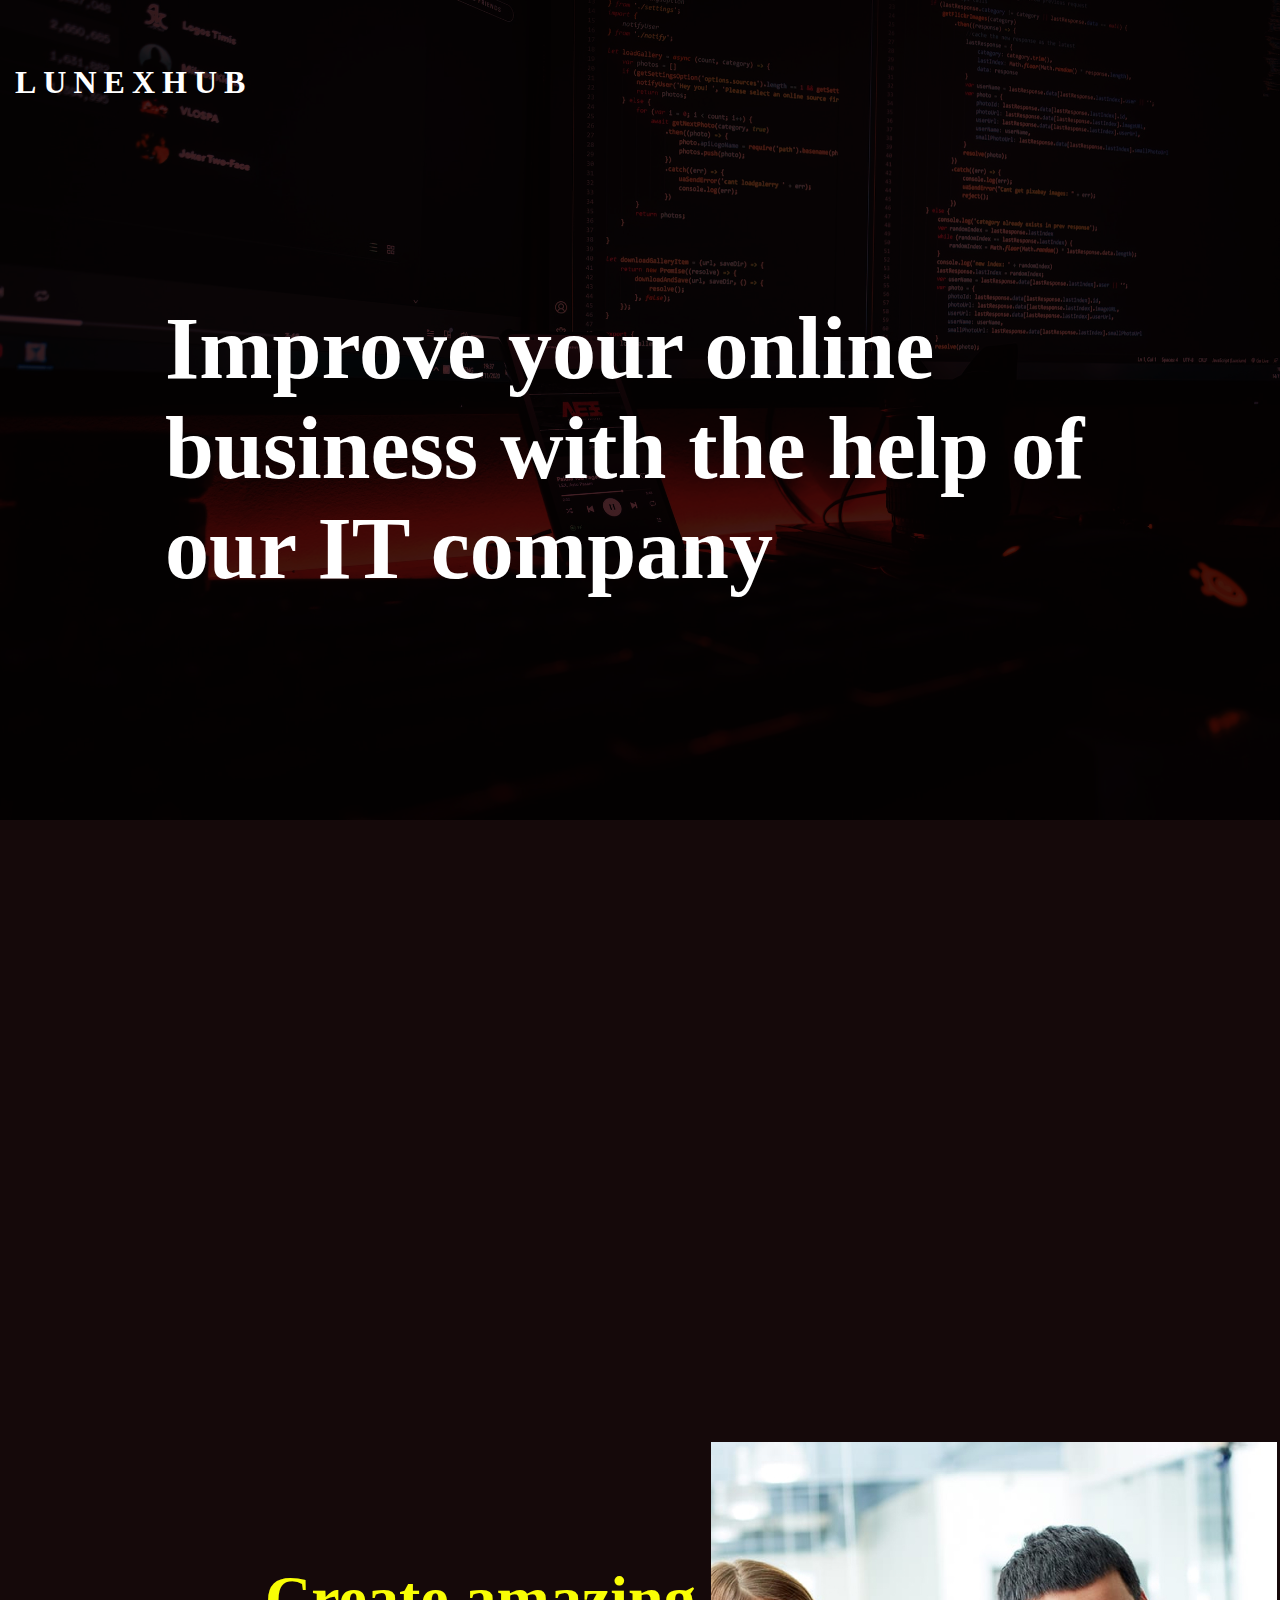
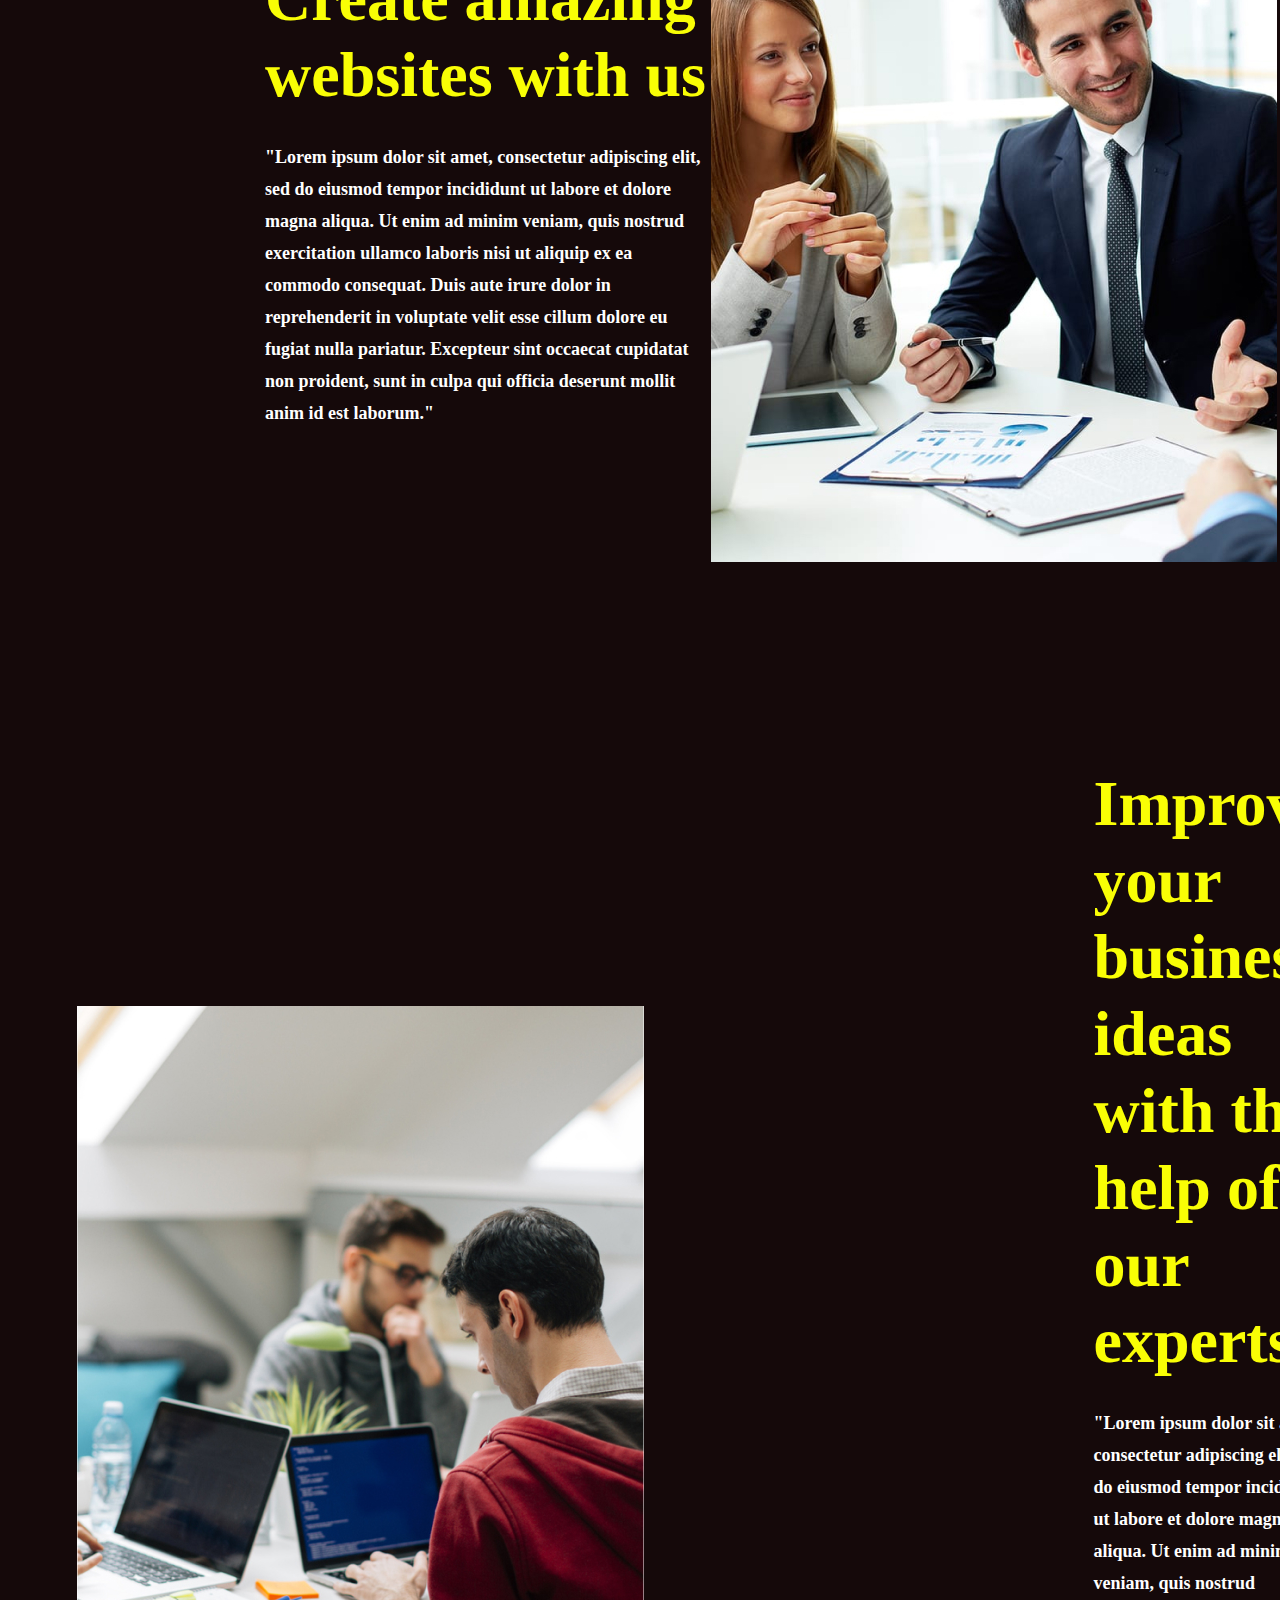
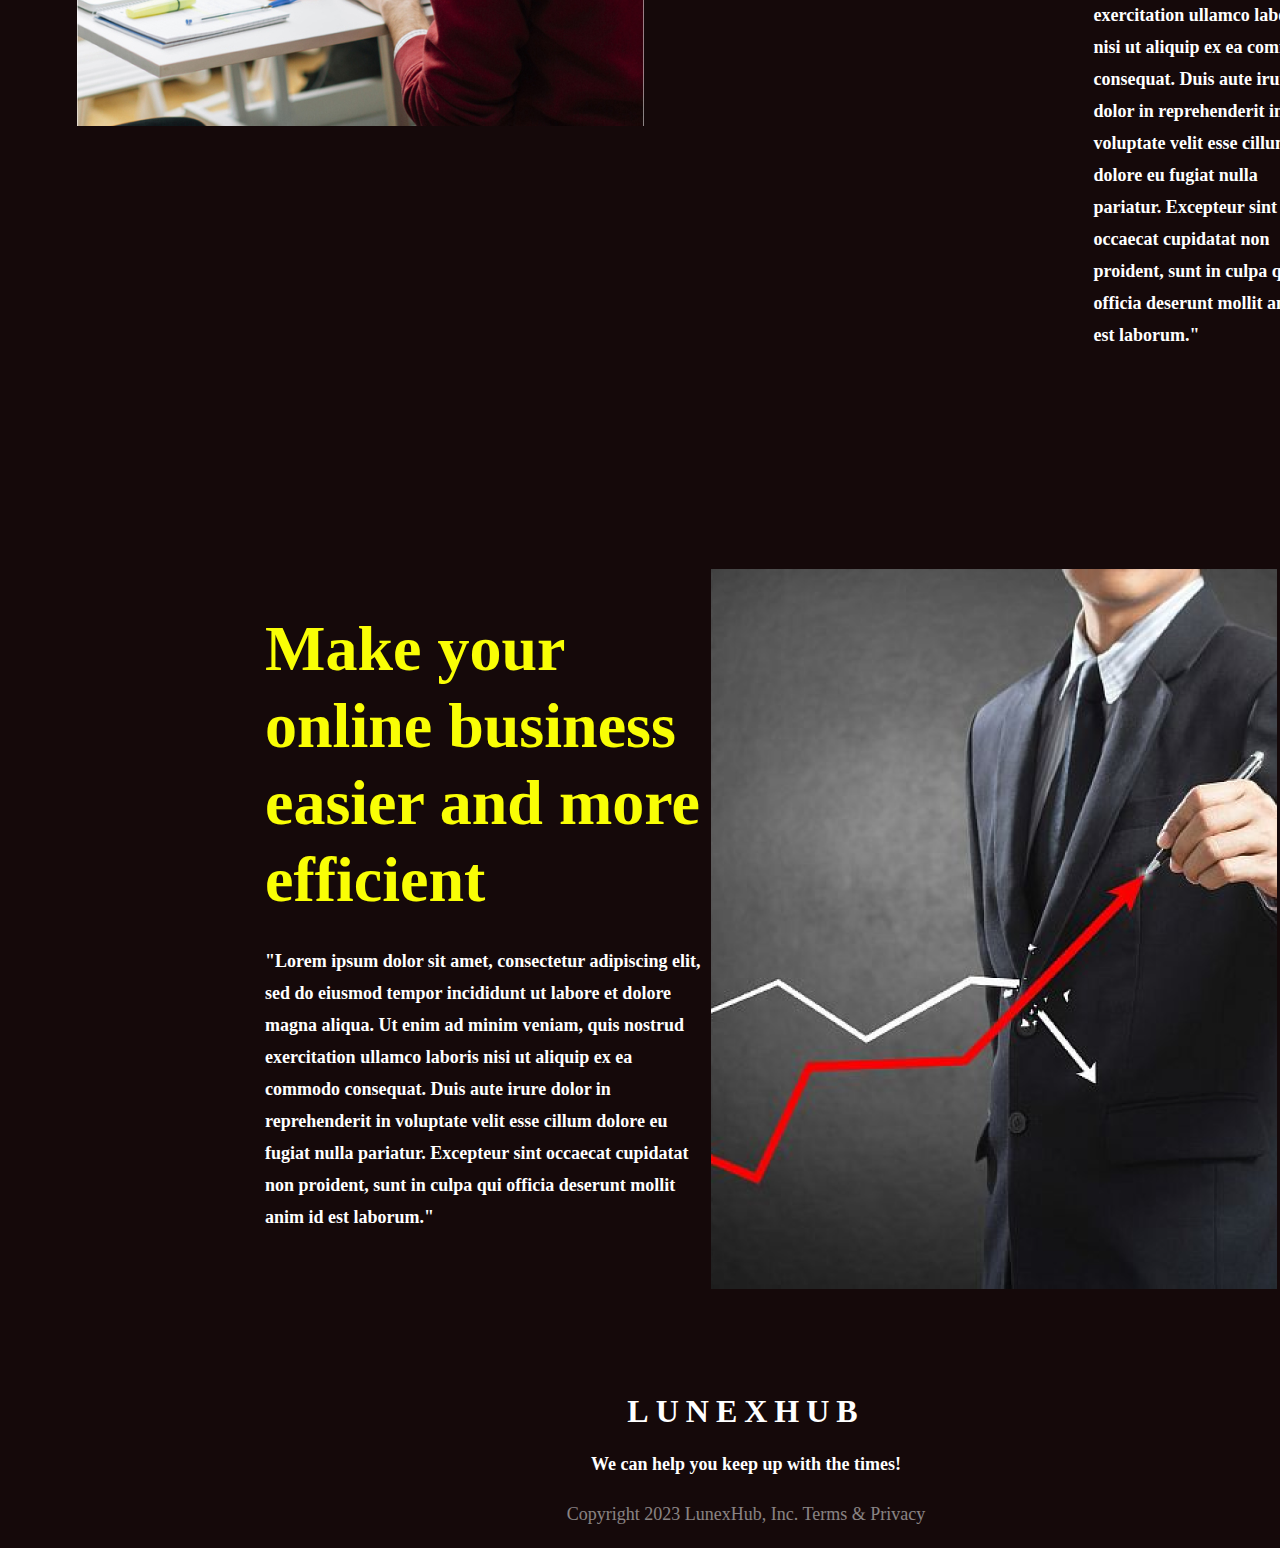
<file: index.html>
<!DOCTYPE html>
<html lang="en">
<head>
    <meta charset="UTF-8">
    <meta name="viewport" content="width=device-width, initial-scale=1.0">
    <title>LunexHub</title>
    <link rel="stylesheet" href="./css/main.css">
</head>
<body>

<header class="header">
    <nav class="nav-wrapper">
        <div class="container-wide">
            <div class="row space-between">
                <div class="logo">LUNEXHUB</div>
                <div class="nav">
                    <ul>
                        <li><a href="#">GitHub</a></li>
                        <li><a href="#">About us</a></li>
                        <li><a href="#">Blog</a></li>
                    </ul>
                </div>
        </div>
        </div>
    </nav>

    <a href="Authorization.html" class="hero">
        <h1 class="hero-title">
        Improve your online business with the help of our IT company</h1>
    </a>
    </div>
</header>

<main>
    <div class="container">
        <article class="article">
            <div class="article-text">
                <div class="article-title">
                    Create amazing websites with us
                </div>
                <p>
                    "Lorem ipsum dolor sit amet, consectetur adipiscing elit, sed do eiusmod tempor incididunt ut labore et dolore magna aliqua. Ut enim ad minim veniam, quis nostrud exercitation ullamco laboris nisi ut aliquip ex ea commodo consequat. Duis aute irure dolor in reprehenderit in voluptate velit esse cillum dolore eu fugiat nulla pariatur. Excepteur sint occaecat cupidatat non proident, sunt in culpa qui officia deserunt mollit anim id est laborum."
                </p>
            </div>
            <div class="article-img">
                <img src="./img/pictures/image_1.jpg" alt="Create amazing websites with us">
            </article>

            <article class="article">
                <div class="article-text">
                    <div class="article-title">
                        Improve your business ideas with the help of our experts
                    </div>
                    <p>
                        "Lorem ipsum dolor sit amet, consectetur adipiscing elit, sed do eiusmod tempor incididunt ut labore et dolore magna aliqua. Ut enim ad minim veniam, quis nostrud exercitation ullamco laboris nisi ut aliquip ex ea commodo consequat. Duis aute irure dolor in reprehenderit in voluptate velit esse cillum dolore eu fugiat nulla pariatur. Excepteur sint occaecat cupidatat non proident, sunt in culpa qui officia deserunt mollit anim id est laborum."
                    </p>
                </div>
                <div class="article-img">
                    <img src="./img/pictures/image_2.jpg" alt="Create amazing websites with us">
                </article>

                <article class="article">
                    <div class="article-text">
                        <div class="article-title">
                            Make your online business easier and more efficient 
                        </div>
                        <p>
                            "Lorem ipsum dolor sit amet, consectetur adipiscing elit, sed do eiusmod tempor incididunt ut labore et dolore magna aliqua. Ut enim ad minim veniam, quis nostrud exercitation ullamco laboris nisi ut aliquip ex ea commodo consequat. Duis aute irure dolor in reprehenderit in voluptate velit esse cillum dolore eu fugiat nulla pariatur. Excepteur sint occaecat cupidatat non proident, sunt in culpa qui officia deserunt mollit anim id est laborum."
                        </p>
                    </div>
                    <div class="article-img">
                        <img src="./img/pictures/image_3.jpg" alt="Create amazing websites with us">
                    </article>

        </div>
    </div>
</main>

<footer class="footer">
    <div class="container">
            <div class="footer-copyright">
                <div class="footer-copyright-logo">
                    <div class="logo">LUNEXHUB</div>
                </div>
                <p class="footer-copyright-desc">We can help you keep up with the times!</p>
                <p class="footer-copyright-terms">Copyright 2023 LunexHub, Inc. Terms & Privacy</p>
            </div>
</footer>

</body>
</html>
</file>
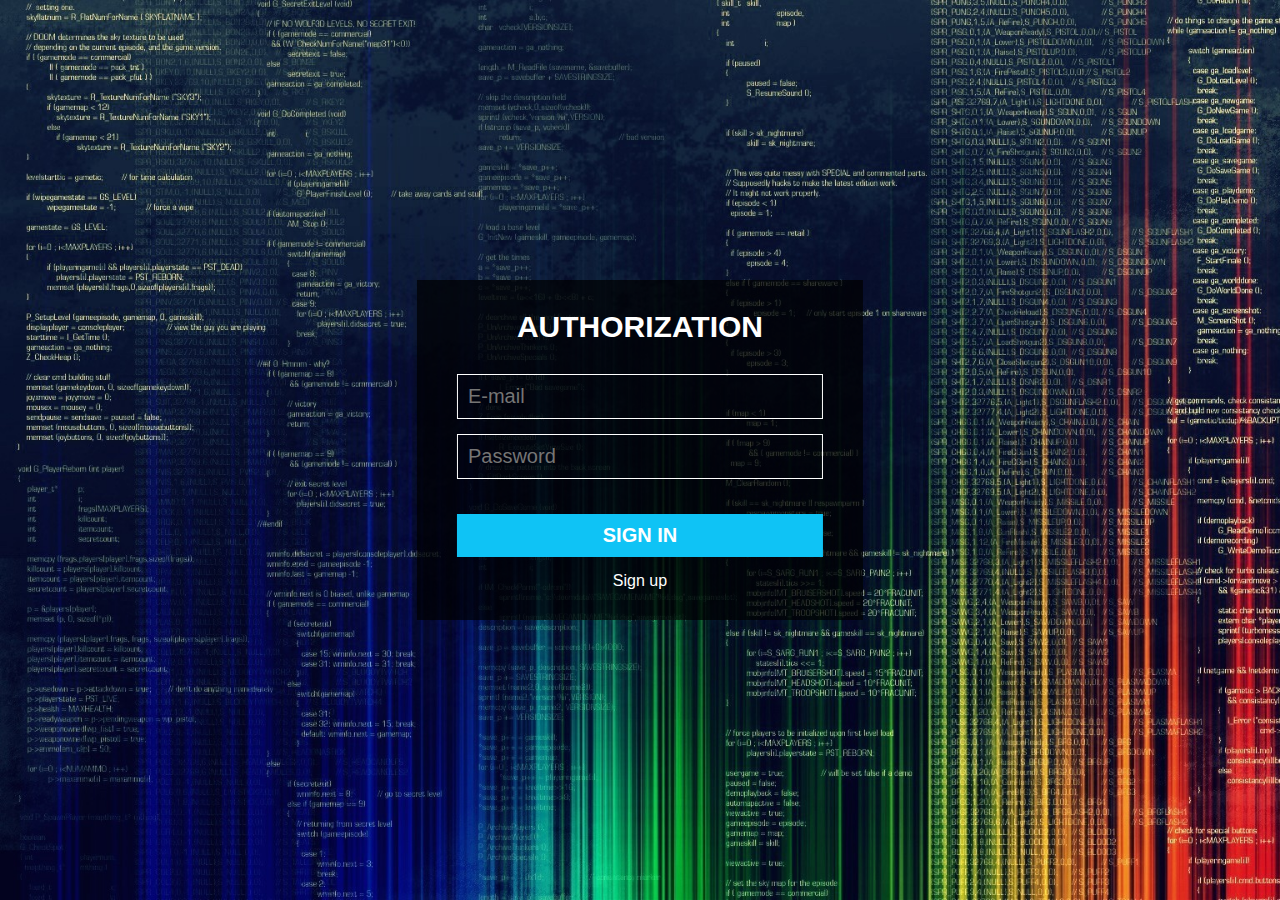
<file: Authorization.html>
<!DOCTYPE html>
<html lang="en">
<head>
	<meta charset="UTF-8">
	<title>Authorization</title>
	<link rel="stylesheet" href="./css/style.css">
</head>
<body>
	
	<div class="form">
		<h1>Authorization</h1>
		<div class="input-form">
			<input type="text" placeholder="E-mail">
		</div>
		<div class="input-form">
			<input type="password" placeholder="Password">
		</div>
		<div class="input-form">
			<input type="submit" value="Sign in">
		</div>
		<a href="Registration.html" class="forget">Sign up</a>
	</div>

</body>
</html>
</file>
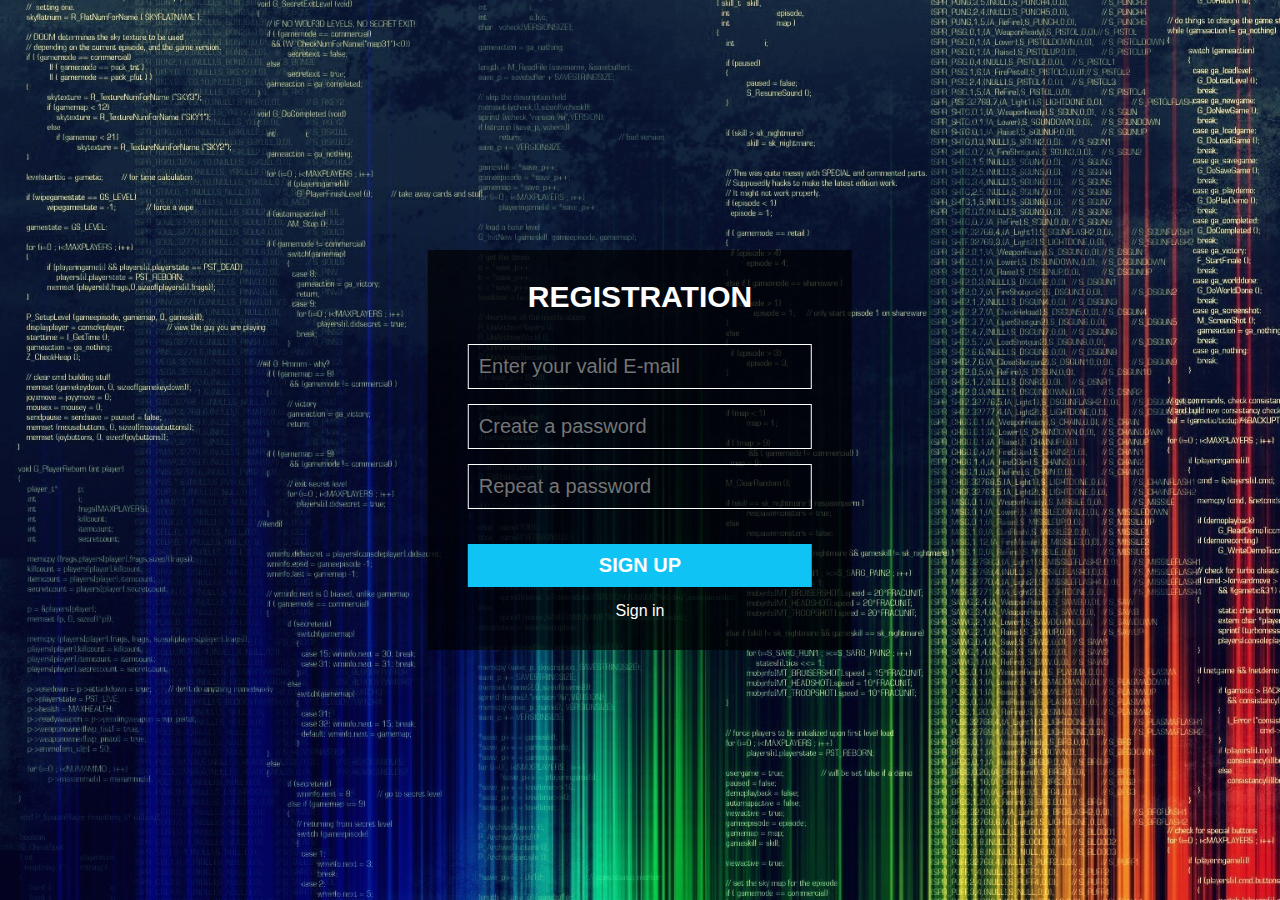
<file: Registration.html>
<!DOCTYPE html>
<html lang="en">
<head>
	<meta charset="UTF-8">
	<title>Registration</title>
	<link rel="stylesheet" href="./css/style.css">
</head>
<body>
	
	<div class="form">
		<h1>Registration</h1>
		<div class="input-form">
			<input type="text" placeholder="Enter your valid E-mail">
		</div>
		<div class="input-form">
			<input type="password" placeholder="Create a password">
		</div>
        <div class="input-form">
			<input type="password" placeholder="Repeat a password">
		</div>
		<div class="input-form">
			<input type="submit" value="Sign up">
		</div>
		<a href="Authorization.html" class="forget">Sign in</a>
	</div>

</body>
</html>
</file>
<file: css/main.css>
* {
    box-sizing: border-box;
}

body {
    margin: 0;
    font-family: 'Inter';
    background-color: #15090A;
    background-image: url("./../img/bg/bg.jpg");
    background-size: 100% auto;
    background-repeat: no-repeat;
    background-blend-mode:soft-light;
    color: #fff;
}
/* BASE */

.container-wide{
    margin: 0 auto;
    width: 1760px;
    padding: 0 15px;
}

.row {
    display: flex;
}

.space-between {
    justify-content: space-between;
}

.container {
    min-width: 1492px;
    margin-left: auto;
    margin-right: 90px;
    padding-left: 15px;
    padding-right: 15px;
}

/* HEADER */

.header {
    padding-top: 64px;
    margin-bottom: 843px;
}

.nav-wrapper {
    margin-bottom: 198px;
    
}

.logo{
    font-family: 'Outfit';
    font-weight: 700;
    font-size: 32px;
    letter-spacing: 7px;

}

.nav {
    font-weight: 700;
    font-size: 18px;
    
}

.nav ul {
    display: flex;
    margin: 0;
    padding: 0;
    list-style-type: none;
    padding-left: 800px;
    
}

.nav li {
    margin-left: 40px;
    float:right;
    
}

.nav a {
    color: #fff;
    text-decoration: none;
    transition: color 0.2s ease-in;
     
}

.nav a:hover {
    color:#F9FE05;
}

.hero-title:hover{
    color:#F9FE05;
}

.profile {
    font-size: 17px;
    font-weight: 700;
    text-decoration: none;
    color:#fff;
    transition: color 0.2s ease-in;
}

.profile:hover {
    color:#F9FE05;
}

.hero {
    display:block;
   max-width: 980px;
   margin-left: auto;
   margin-right: auto;
   padding-left: 15px;
   padding-right: 15px;
   text-decoration: none;
   transition: transform 0.2s ease-in;
}



.hero-title {
    font-family: 'Outfit';
    font-style: normal;
    font-size: 88px;
    line-height: 1.136;
    color: #fff;
    text-decoration: none;
}

/* MAIN */

.article {
    margin-bottom: 100px;
    margin-top: 200px;
    display:flex;
    justify-content: space-between;
    align-items: center;
}

.article-text {
    position:relative;
    padding-left: 150px;
    max-width: 732px;
}


.article-text p {
    padding-left: 100px;
    font-style: normal;
    font-weight: 700;
    font-size: 18px;
    line-height: 32px;

}

.article-title{
    padding-left: 100px;
    margin-bottom: 27px;
    max-width: 600px;
    font-family: 'Outfit';
    font-style: normal;
    font-weight: 600;
    font-size: 64px;
    line-height: 1.2;
    color: #F9FE05;
}


.article-img {
    display: block;
    float:right;

}


.article:nth-child(even){
    flex-direction: row-reverse;
    margin-left: 200px;
    margin-right: 150px;
    
}

.article-img img:nth-child(odd){
    padding-left: 0px;
    padding-right: 200px;
}



.footer-copyright{
    display:flex;
    flex-direction: column;
    text-align: center;
    justify-content: center;    
}



.footer-copyright-desc{
    font-family:"Inter";
    font-style: normal;
    font-weight: bold;
    font-size: 18px;
    line-height: 1.78;
}


.footer-copyright-terms{
    margin-top: auto;
    font-weight: 500;
    font-size: 18px;
    line-height: 1.78;
    color:rgba(255, 255, 255, 0.5)

}
</file>
<file: css/style.css>
body {
	background: linear-gradient(rgba(0,0,0,.3),rgba(0,0,0,.3));
	background-image: url('./../img/bg/BG_reg_auth.jpg');
	-webkit-background-size: cover;
	background-size: cover;
	background-attachment: fixed;
	font-family: sans-serif;
}

.form {
	position: absolute;
	top: 50%;
	left: 50%;
	transform: translate(-50%,-50%);
	background: rgba(0,0,0,.7);
}

.form h1 {
	margin: 30px 100px;
	padding: 0;
	text-align: center;
	color: #fff;
	font-size: 30px;
	text-transform: uppercase;
}

.input-form {
	margin: 15px 40px;
	text-align: center;
}

.input-form input {
	padding: 10px;
	width: 100%;
	color: #fff;
	font-size: 20px;
	background: none;
	outline: none;
	border: 1px solid #fff;
	box-sizing: border-box;
}

.input-form input[type="text"]:focus, .input-form input[type="password"]:focus {
	border: 1px solid #0fc3f5;
}

.input-form input[type="submit"] {
	margin-top: 20px;
	color: #fff;
	font-weight: bold;
	text-transform: uppercase;
	border: none;
	background: #0fc3f5;
	transition: .3s;
}

.input-form input[type="submit"]:hover {
	background: #4442db;
}

.form a {
	display: block;
	padding: 0 0 30px;
	text-align: center;
	color: #fff;
	text-decoration: none;
	transition: .3s;
}

.form a:hover {
	color: #0fc3f5;
}
</file>
